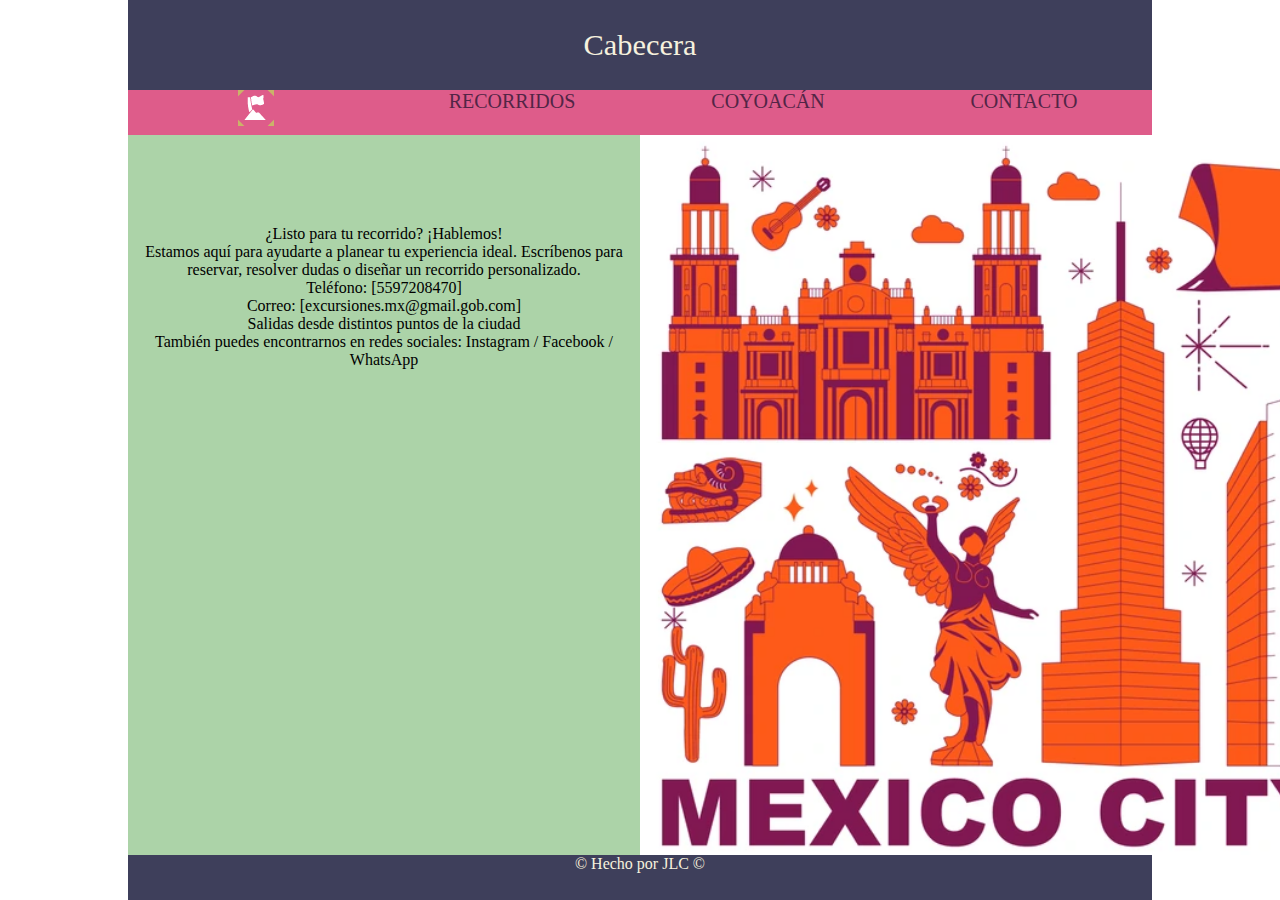
<file: s3.html>
<!doctype html>
<html><!-- InstanceBegin template="/Templates/Cuestionario_plantilla.dwt" codeOutsideHTMLIsLocked="false" -->
<head>
<meta charset="utf-8">
<!-- InstanceBeginEditable name="doctitle" -->
<title>Recorridos-Turisticos</title>
<!-- InstanceEndEditable -->
<link href="style.css" rel="stylesheet" type="text/css">
<!-- InstanceBeginEditable name="head" -->
<!-- InstanceEndEditable -->
</head>

<body>
<div class="contenedor">
  <div id="Cabecera">Cabecera</div>
  <!-- InstanceBeginEditable name="EditRegion1" -->
  <div id="contenido1"><br><br><br><br><br><p>¿Listo para tu recorrido? ¡Hablemos!</p>
<p>Estamos aquí para ayudarte a planear tu experiencia ideal. Escríbenos para reservar, resolver dudas o diseñar un recorrido personalizado.</p>
<p>Teléfono: [5597208470]</p>
<p>Correo: [excursiones.mx@gmail.gob.com]</p>
<p>Salidas desde distintos puntos de la ciudad</p>
También puedes encontrarnos en redes sociales:
Instagram / Facebook / WhatsApp</div>
  <div id="contenido2"><img src="Imagenes/turistear.png" height="100%" alt=""/></div>
  <!-- InstanceEndEditable -->
  <div id="footer">&copy; Hecho por JLC &copy;</div>
	<div class="barranav">
		<nav class="menu">
			<ul class="nav">
				<li><a href="index.html"><img src="Imagenes/Asset%201.png" height="200%" alt=""/></a></li>
				<li><a href="s1.html">RECORRIDOS</a></li>
				<li><a href="s2.html">COYOACÁN</a>
					<ul>
						<li><a href="sec2/s2-1.html">CENTRO</a></li>
						<li><a href="sec2/s2-2.html">XOCHIMILCO</a></li>
					</ul>
				</li>
				<li><a href="s3.html">CONTACTO</a></li>
			</ul>
		</nav>
	</div>
</div>
	
</body>
<!-- InstanceEnd --></html>
</file>
<file: style.css>
@charset "utf-8";
/*Para la pagina*/
* {
    margin: 0px;
    padding: 0px;
}
body {
    display: flex;
    justify-content: center;
}
.contenedor {
    background-color: #EFCBCB;
    height: 100%;
    width: 80%;
    position: absolute;
    text-align: center;
}
#Cabecera {
    background-color: #3E3F5B;
    height: 10%;
    width: 100%;
    position: absolute;
    color: #F6F1DE;
    align-content: center;
    font-size: 190%;
}
#contenido1 {
    height: 80%;
    width: 50%;
    position: absolute;
    background-color: #ACD3A8;
    top: 15%;
}
#contenido2 {
    height: 80%;
    width: 50%;
    position: absolute;
    background-color: #8AB2A6;
    top: 15%;
    left: 50%;
}
#footer {
    width: 100%;
    height: 5%;
    background-color: #3E3F5B;
    position: absolute;
    top: 95%;
    color: #F6F1DE;
}
.barranav {
    top: 10%;
    position: absolute;
	background-color: #DE5C8A;
	height: 5%;
	width: 100%;
}
.menu {
    width: 100%;
    height: 5%;
    float: left;
}
.nav {
    width: 100%;
    margin-right: auto;
    margin-left: auto;
    height: 5%;
    position: absolute;
    display: flex;
}
.menu .nav > li {
    width: 25%;
    float: left;
    list-style-type: none;
}
.nav li ul {
    width: 100%;
    list-style-type: none;
    display: none;
}

.nav li:hover > ul {
	display: block;
    background-color: #EC984F;
}
.nav li a {
    display: block;
    color: #522546;
    font-size: 125%;
    font-family: inherit;
    text-align: center;
    text-decoration: none;
}
.nav li a:hover {
    background-color: #7BE8B0;
    color: #000000;
}
</file>
